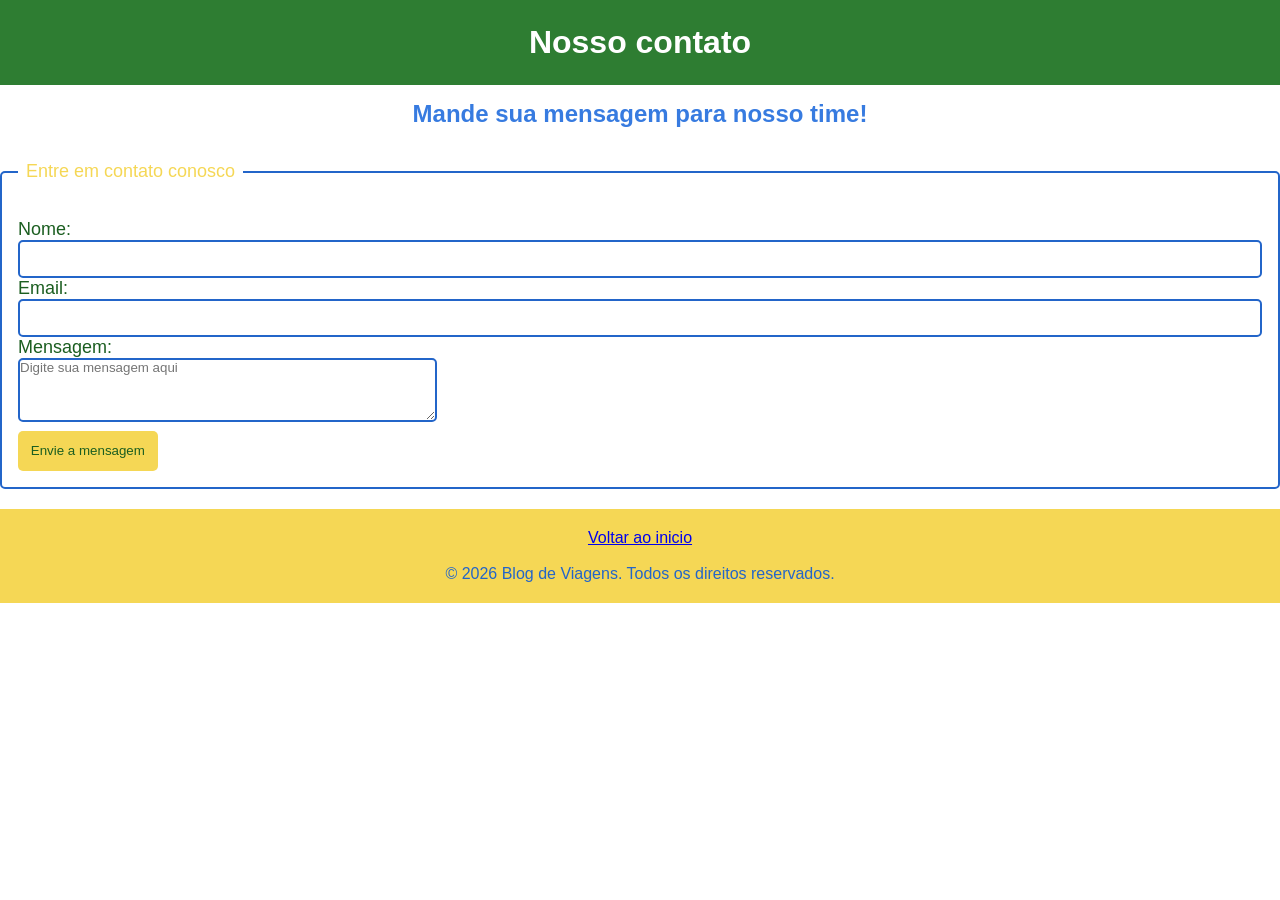
<file: contato.html>
<!DOCTYPE html>
<html lang="pt-br">
<head>
    <meta charset="UTF-8">
    <meta name="viewport" content="width=device-width, initial-scale=1.0">
    <link rel="stylesheet" href="style.css">
    <title>Contato</title>
</head>
<body>
    <header>
        <h1>Nosso contato</h1>
    </header>

    <section class="contato">
        <h2>Mande sua mensagem para nosso time!</h2><br>
        <form>
            <fieldset>
            <legend>Entre em contato conosco</legend><br>

                <label for="name">Nome:</label>
                <input type="text" id="name" name="name"><br>
                <label for="email">Email:</label>
                <input type="email" id="email" name="email"><br>
                <label for="mensage">Mensagem:</label><br>
                <textarea id="mensage" name="mensage" rows="4" cols="50" placeholder="Digite sua mensagem aqui"></textarea><br>
                <button>Envie a mensagem</button>
            </fieldset>
        </form>
    </section>
    <footer>
        <a href="index.html">Voltar ao inicio</a><br><br>

        <p>&copy; 2026 Blog de Viagens. Todos os direitos reservados.</p>
    </footer>
    
</body>
</html>
</file>
<file: style.css>
*{
    margin:0;
    padding:0;
    box-sizing:border-box;
    font-family:Arial, Helvetica, sans-serif;
}

header{
    display: flex;
    flex-direction: row;
    align-items: center;
    justify-content: space-around;
    padding: 24px;
    background-color: #2E7D32;
    color: white;
}

.logo img{
    width: 72px;
    height: auto;
}

.menu a{
    color: white;
    text-decoration: none;
    margin: 0 15px;
    font-size: 18px;
}

.texto-inicial{
    text-align:center;
    margin: 40px 0;
    background-color:#e0df70;
    padding: 100px;
    margin-top: 10px;
    color:#2E7D32;
}

.texto-regiao{
    text-align:center;
    font-size:40px;
    color:#377be0;
    margin-bottom:40px;
}



.container-cards-regiao{
    display: flex;
    gap: 30px;
    justify-content: center;
    margin: 20px;
    background-color:#377be0;
}

.card-regiao{
    width:320px;
    background:#fff;
    border-radius:20px;
    overflow:hidden;
    box-shadow:0 8px 20px rgba(0,0,0,.15);
    
    transition:.3s;
}

.card-regiao:hover{
    transform:translateY(-8px);
    box-shadow:0 15px 35px rgba(0,0,0,.25);
}

.card-regiao img{
    width:100%;
    height:220px;
    object-fit:cover;
}

.conteudo{
    padding:20px;
}

.conteudo h2{
    margin-bottom:15px;
    color:#1b5e20;
}

.conteudo p{
    color:#555;
    line-height:1.6;
    margin-bottom:15px;
}

.conteudo span{
    display:block;
    margin-bottom:20px;
    font-weight:bold;
    color:#2e7d32;
}

.conteudo button{
    width:100%;
    padding:14px;

    border:none;
    border-radius:12px;

    background:#e0df70;
    color:#1b5e20;

    font-size:16px;
    cursor:pointer;

    transition:.3s;
}

.conteudo button:hover{
    background:#1b5e20;
}

.por-que-conhecer{
    width:90%;
    margin: auto;
    padding:30px 0;
    background-color:#49aa3c;
    border-radius:15px;
    text-align:center;
    color:white;
    
}

footer.rodape-inicial{
    background-color:#e0df70;
    color:#1b5e20;
    text-align:center;
    padding:20px 0;
    margin-top:40px;
}

.estados{
    width: 90%;
    margin: auto;
    padding: 40px 0;
    background-color: #377be0;
}

.estados h2{
    text-align:center;
    font-size:40px;
    color:#fff;
    margin-bottom:40px;
}

.container-cards{
    display: flex;
    flex-wrap: wrap;
    gap: 20px;
    justify-content: center;
}

.card-estado{
    background: white;
    border-radius: 15px;
    overflow: hidden;
    box-shadow: 0 10px 25px rgba(0,0,0,.15);
    transition: .3s;
    display: flex;
    flex-direction: column;
    height: 450px;
    width: 280px;

}

.card-estado:hover{
    transform:translateY(-8px);
}

.card-estado img{
    width:100%;
    height:150px;
    object-fit:cover;
}

.conteudo{
    display: flex;
    flex-direction: column;
    justify-content: space-between;
    flex: 1;
    padding: 20px
}

.conteudo h3{
    color:#2E7D32;
    margin-bottom:15px;
}

.conteudo p{
    margin:8px 0;
    color:#555;
}

.card-estado button{
    margin-top:20px;
    width:100%;
    padding:12px;
    border:none;
    border-radius:8px;
    background:#2E7D32;
    color:white;
    cursor:pointer;
    transition:.3s;
}

.card-estado button:hover{
    background:#1B5E20;
}

.estados h3 {
    text-align: center;
}

.banner-sobre {
    text-align: center;
    padding: auto;
    margin: 20px;
}

.banner-sobre p {
    margin-top: 20px;
}

.sobre-blog {
    display: flex;
    justify-content: space-around;
    align-items: center;
    gap: 30px;
    background-color: #f5d755;
}

.imagem-sobre{
    flex: 1;
    display: flex;
    justify-content: flex-end;
}

.imagem-sobre img{
    width: 400px;
    height: auto;
    max-width: 100%;
}

.texto-sobre {
    display: flex;
    flex-direction: column;
    color: aliceblue;
    flex: 1;
}

.sobre-h2 {
    margin-left: 70px;
    margin-bottom: 25px;
    color: #377be0;
    font-size: 36px;
}

.sobre-p {
    color: #1b5e20;
    margin-bottom: 20px;
    line-height: 1.8;
    font-size: 18px;
    margin-left: 50px;
}

.missao {
    padding: 20px;
    background-color: #377be0;
    color: aliceblue;
    text-align: center;
}

.missao h2 {
    color: aliceblue;
}

.sobre-missao-p {
    margin-top: 10px;
    font-size: 24px;
}

.conteudo-sobre h2 {
    text-align: center;
    color: #1B5E20;
    margin-top: 10px;
    margin: 30px

}

.cards-sobre {
    display: flex;
    flex-wrap: wrap;
    gap: 20px;
    justify-content: center;
}

.card {
    background: #1B5E20;
    border-radius: 15px;
    overflow: fill;
    box-shadow: 0 10px 10px rgba(0,0,0,.15);
    display: flex;
    flex-direction: column;
    height: 200px;
    width: 280px;
    text-align: center;
    color: white;
    
}

.card h3 {

    margin-top: 40px;
}

.card p {
    margin-top: 30px;
}

footer {
    background-color: #f5d755;
    text-align: center;
    color: #2365c9;
    margin-top: 20px;
    padding: 20px;
}

footer h2 {
    font-size: 1.2rem;
    color: #2365c9;
    text-align: center;
    margin-top: 20px;

}

.contato h2 {
    text-align: center;
    color:#377be0;
    padding: 15px;
}

input[type="text"], input[type="email"] {
    width: 100%;
    padding: 0.6rem;
    border: 2px solid #2365c9;
    border-radius: 5px;
    outline: none;
}

fieldset {
    border: 2px solid #2365c9;
    border-radius: 5px;
    padding: 1rem;
    color: #1B5E20;
    font-size: 18px;
}

legend {
    padding: 0 0.5rem;
    color: #f5d755;
}

textarea {
    border: 2px solid #2365c9;
    border-radius: 5px;
    outline: none;
}

button {
    background-color: #f5d755;
    color: #1B5E20;
    border: none;
    padding: 0.8rem;
    border-radius: 5px;
    cursor: pointer;
    margin-top: 0.2rem;
}
</file>
